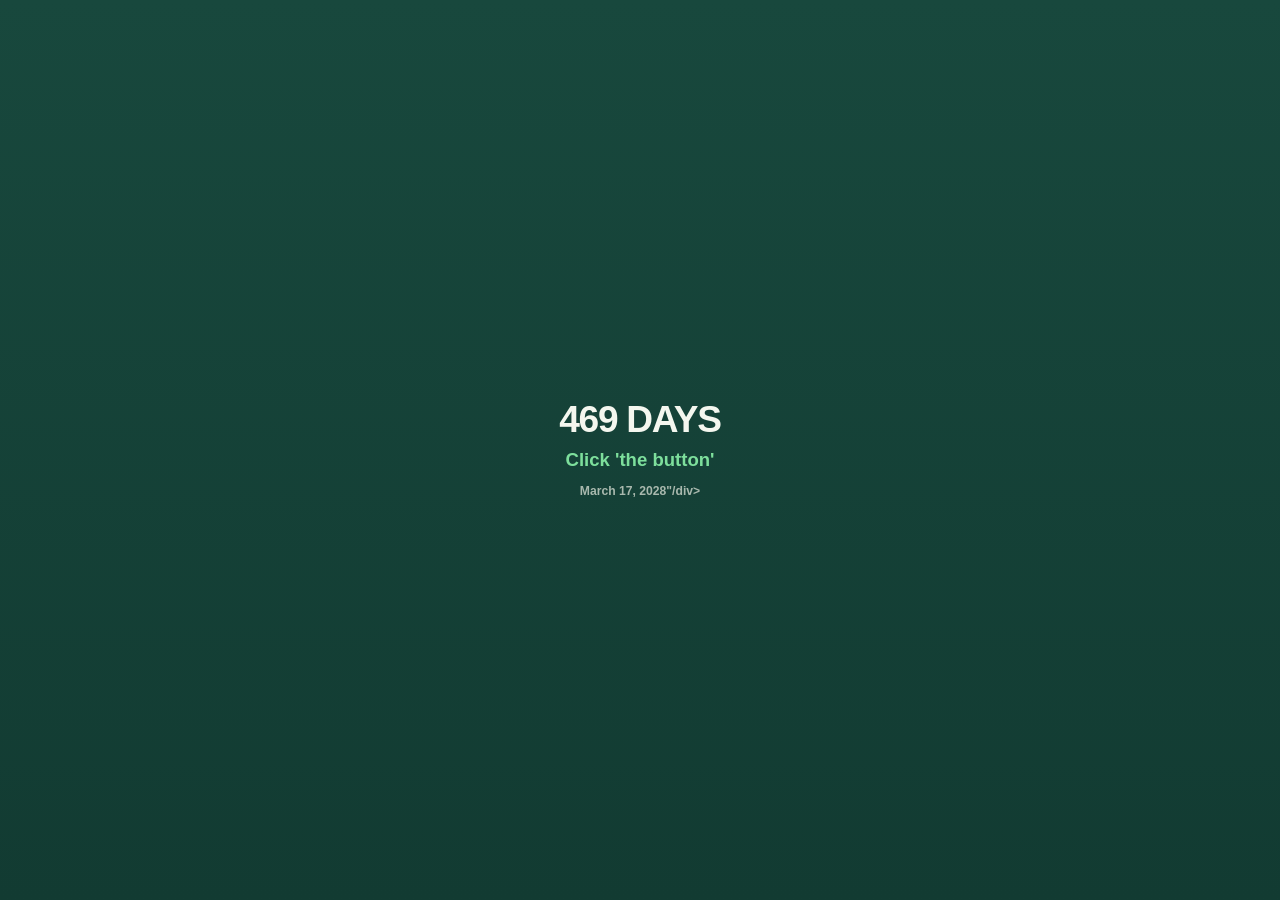
<file: tiles/eight.html>
<!DOCTYPE html>
<html lang="en">
<head>
  <meta charset="UTF-8" />
  <meta name="viewport" content="width=device-width, initial-scale=1.0" />
  <title>Magic Click</title>
  <link rel="stylesheet" href="../css/ryanos.css" />
</head>
<body class="tile-page">
  <section class="tile simple-tile">
    <div class="tile-hero" id="clickerCountdown">---</div>
    <div class="tile-status"> Click 'the button' </div>
    <div class="tile-note">March 17, 2028"/div>
  </section>
  <script>
  const christmasDate = new Date("2028-03-17T00:00:00");

  function updateclickerCountdown() {
    const now = new Date();
    const millisecondsPerDay = 1000 * 60 * 60 * 24;
    const difference = christmasDate - now;
    const daysRemaining = Math.max(
      0,
      Math.ceil(difference / millisecondsPerDay)
    );

    document.getElementById("clickerCountdown").textContent =
      `${daysRemaining} DAYS`;
  }

  updateclickerCountdown();
  setInterval(updateclickerCountdown, 60 * 60 * 1000);
</script>
</body>
</html>
</file>
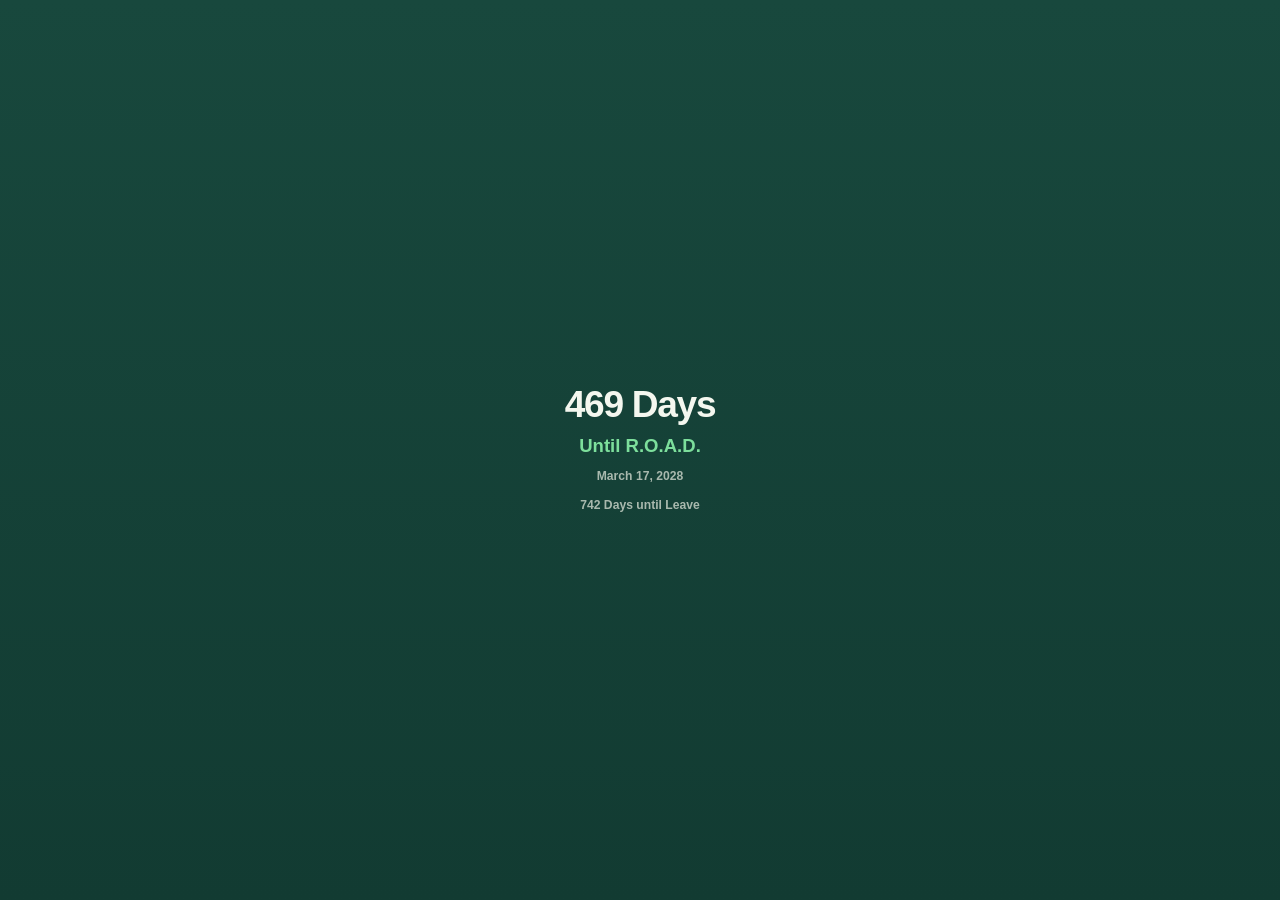
<file: tiles/retirement.html>
<!DOCTYPE html>
<html lang="en">
<head>
  <meta charset="UTF-8" />
  <meta name="viewport" content="width=device-width, initial-scale=1.0" />
  <title>Retirement</title>
  <link rel="stylesheet" href="../css/ryanos.css" />
</head>

<body class="tile-page">
  <section class="tile simple-tile">

    <!-- Primary Countdown -->
    <div class="tile-hero" id="retirementCountdown">---</div>

    <div class="tile-status">
      Until R.O.A.D.
    </div>

    <div class="tile-note">
      March 17, 2028
    </div>

    <!-- Secondary Countdown -->
    <div class="tile-note" id="secondaryCountdown">
      ---
    </div>

  </section>

  <script>

    // ==========================================================
    // RYANOS RETIREMENT TILE
    //
    // Edit ONLY the dates below.
    // Everything else updates automatically.
    // ==========================================================

    // Primary countdown (large number)
    // <-- Change this date to your main retirement milestone.
    const retirementDate = new Date("2028-03-17T00:00:00");

    // Secondary countdown (small number)
    // <-- Change this to any date you want.
    const secondaryDate = new Date("2028-12-15T00:00:00");



    // ==========================================================
    // No edits below this line are normally necessary.
    // ==========================================================

    function daysUntil(targetDate) {
      const now = new Date();
      const millisecondsPerDay = 1000 * 60 * 60 * 24;

      return Math.max(
        0,
        Math.ceil((targetDate - now) / millisecondsPerDay)
      );
    }

    function updateCountdowns() {

      // Large countdown
      document.getElementById("retirementCountdown").textContent =
        `${daysUntil(retirementDate)} Days`;

      // Small countdown
      document.getElementById("secondaryCountdown").textContent =
        `${daysUntil(secondaryDate)} Days until Leave`;

    }

    // Run immediately
    updateCountdowns();

    // Update once every hour
    setInterval(updateCountdowns, 60 * 60 * 1000);

  </script>

</body>
</html>
</file>
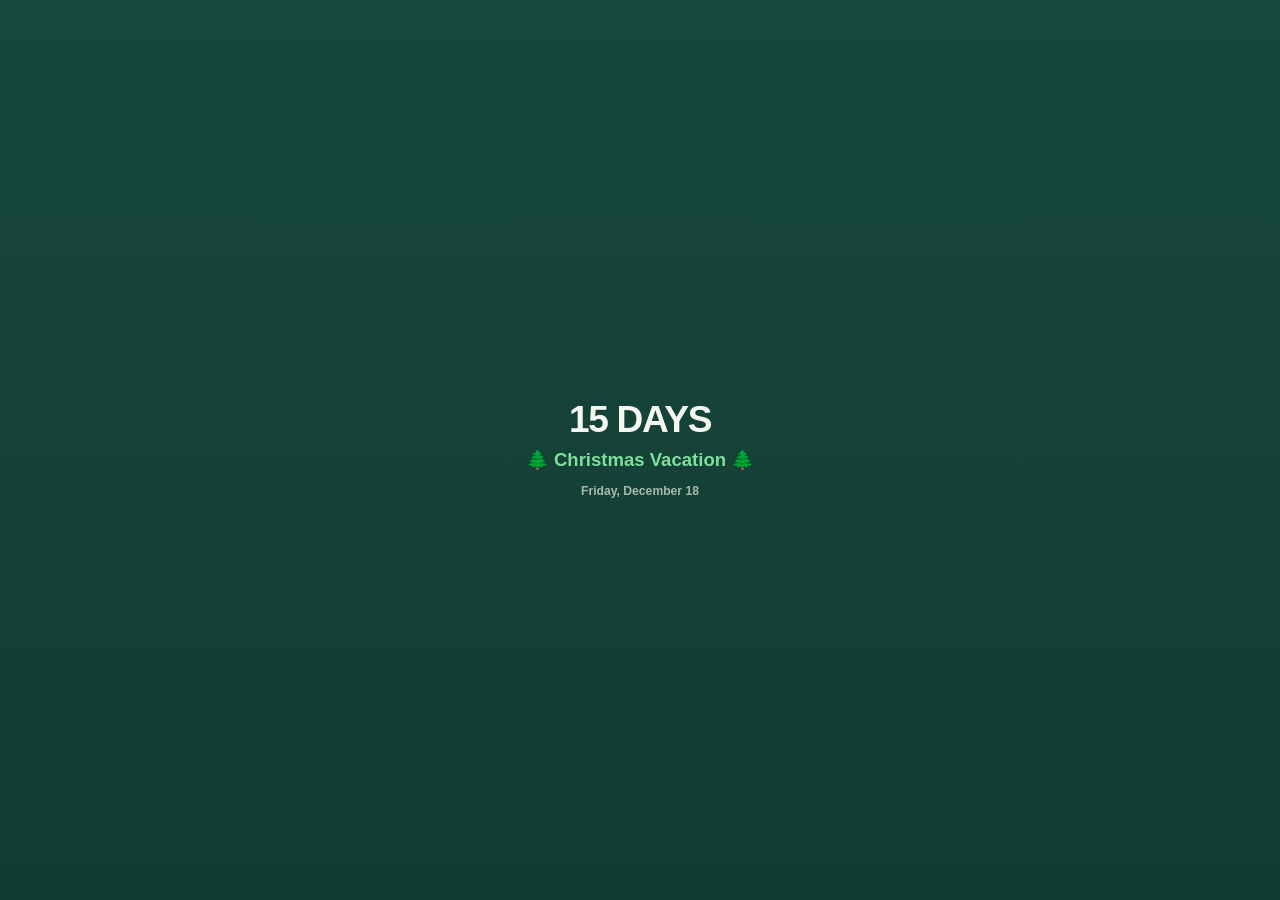
<file: tiles/seven.html>
<!DOCTYPE html>
<html lang="en">
<head>
  <meta charset="UTF-8" />
  <meta name="viewport" content="width=device-width, initial-scale=1.0" />
  <title>Christmas</title>
  <link rel="stylesheet" href="../css/ryanos.css" />
</head>
<body class="tile-page">
  <section class="tile simple-tile">
    <div class="tile-hero" id="christmasCountdown">---</div>
    <div class="tile-status">🌲 Christmas Vacation 🌲</div>
    <div class="tile-note">Friday, December 18</div>
  </section>
  <script>
  const christmasDate = new Date("2026-12-19T00:00:00");

  function updateChristmasCountdown() {
    const now = new Date();
    const millisecondsPerDay = 1000 * 60 * 60 * 24;
    const difference = christmasDate - now;
    const daysRemaining = Math.max(
      0,
      Math.ceil(difference / millisecondsPerDay)
    );

    document.getElementById("christmasCountdown").textContent =
      `${daysRemaining} DAYS`;
  }

  updateChristmasCountdown();
  setInterval(updateChristmasCountdown, 60 * 60 * 1000);
</script>
</body>
</html>
</file>
<file: css/ryanos.css>
:root {
  --bg: #071f1a;
  --bg-dark: #041512;
  --tile: #123b32;
  --tile-2: #18483d;
  --tile-3: #0f332c;
  --accent: #7ddf9c;
  --gold: #e7c76f;
  --text: #f4f7ef;
  --muted: #a9b9ae;
  --line: rgba(244, 247, 239, 0.14);
  --shadow: rgba(0, 0, 0, 0.28);
  --error: #ffb4a8;
}

/* ---------- Typography Normalization ---------- */
* { box-sizing: border-box; }
html { -webkit-text-size-adjust: 100%; }
body {
  text-rendering: optimizeLegibility;
  -webkit-font-smoothing: antialiased;
  -moz-osx-font-smoothing: grayscale;
}

/* ---------- Page Foundation ---------- */
html,
body {
  width: 100%;
  min-height: 100%;
  margin: 0;
}

body {
  background-color: #5C4033;
  color: var(--text);
  font-family: -apple-system, BlinkMacSystemFont, "Segoe UI", sans-serif;
}

  background-size: cover;
  background-position: center;
  background-repeat: no-repeat;
  background-attachment: fixed;
  color: var(--text);
  font-family: -apple-system, BlinkMacSystemFont, "Segoe UI", sans-serif;
}

/* ---------- Main Dashboard Frame ---------- */
.dashboard-shell {
  width: 100vw;
  height: 100dvh;
  padding: clamp(10px, 1.35vw, 26px);
  display: grid;
  grid-template-rows: auto minmax(0, 1fr) auto;
  gap: clamp(8px, 1vw, 18px);
  overflow: hidden;
}

.ryanos-header {
  text-align: center;
  line-height: 1;
}

.day {
  font-size: clamp(1.25rem, 2.1vw, 2.6rem);
  font-weight: 850;
  letter-spacing: -0.025em;
}

.date {
  margin-top: 0.22rem;
  font-size: clamp(0.85rem, 1.1vw, 1.35rem);
  font-weight: 750;
  color: var(--muted);
}

.main-time {
  margin-top: 0.35rem;
  font-size: clamp(3rem, 5.25vw, 5.9rem);
  font-weight: 900;
  color: var(--gold);
  letter-spacing: 0.005em;
  font-variant-numeric: tabular-nums;
  font-kerning: normal;
}

.tile-grid-main {
  min-height: 0;
  display: grid;
  gap: clamp(8px, 1vw, 18px);
}

.tile-slot {
  min-width: 0;
  min-height: 0;
  overflow: hidden;
  border-radius: clamp(18px, 1.6vw, 30px);
  box-shadow: 0 18px 46px var(--shadow);
  border: 1px solid var(--line);
  background: linear-gradient(180deg, var(--tile-2), var(--tile));
}

.tile-slot iframe {
  width: 100%;
  height: 100%;
  border: 0;
  display: block;
  background: transparent;
}

/* ---------- Automatic Dashboard Layouts ---------- */
.tile-grid-main.tile-count-1 {
  grid-template-columns: minmax(0, 1fr);
  grid-template-rows: minmax(0, 1fr);
}

.tile-grid-main.tile-count-2 {
  grid-template-columns: repeat(2, minmax(0, 1fr));
  grid-template-rows: minmax(0, 1fr);
}

.tile-grid-main.tile-count-3 {
  grid-template-columns: repeat(3, minmax(0, 1fr));
  grid-template-rows: minmax(0, 1fr);
}

.tile-grid-main.tile-count-4 {
  grid-template-columns: repeat(2, minmax(0, 1fr));
  grid-template-rows: repeat(2, minmax(0, 1fr));
}

.tile-grid-main.tile-count-5,
.tile-grid-main.tile-count-6 {
  grid-template-columns: repeat(3, minmax(0, 1fr));
  grid-template-rows: repeat(2, minmax(0, 1fr));
}

.tile-grid-main.tile-count-7,
.tile-grid-main.tile-count-8,
.tile-grid-main.tile-count-9 {
  grid-template-columns: repeat(3, minmax(0, 1fr));
  grid-template-rows: repeat(3, minmax(0, 1fr));
}

.ryanos-footer {
  min-height: 0;
  font-size: clamp(0.62rem, 0.75vw, 0.9rem);
  font-weight: 750;
  color: var(--muted);
  text-align: center;
  letter-spacing: 0.08em;
}

/* ---------- Individual Tile Pages ---------- */
body.tile-page {
  width: 100vw;
  height: 100dvh;
  overflow: hidden;
  background: linear-gradient(180deg, var(--tile-2), var(--tile));
}

.tile {
  width: 100%;
  height: 100dvh;
  min-height: 0;
  overflow: hidden;
  background: linear-gradient(180deg, var(--tile-2), var(--tile));
  color: var(--text);
  display: flex;
  flex-direction: column;
  align-items: center;
  text-align: center;
}

.tile-page .tile {
  border-radius: 0;
}

.tile-header {
  width: 100%;
  padding: clamp(9px, 1vw, 18px) clamp(13px, 1.45vw, 26px);
  border-bottom: 1px solid var(--line);
  display: flex;
  justify-content: space-between;
  align-items: flex-start;
  gap: 10px;
}

.location-block {
  min-width: 0;
  text-align: left;
}

.location-main {
  font-size: clamp(0.95rem, 1.35vw, 1.75rem);
  font-weight: 900;
  color: var(--text);
  letter-spacing: -0.025em;
  white-space: nowrap;
  overflow: hidden;
  text-overflow: ellipsis;
}

.location-sub {
  margin-top: 2px;
  font-size: clamp(0.65rem, 0.8vw, 1rem);
  font-weight: 700;
  color: var(--muted);
  white-space: nowrap;
  overflow: hidden;
  text-overflow: ellipsis;
}

.local-time {
  font-size: clamp(0.82rem, 1vw, 1.3rem);
  font-weight: 900;
  color: var(--gold);
  white-space: nowrap;
  font-variant-numeric: tabular-nums;
}

.weather-body {
  width: 100%;
  flex: 1;
  min-height: 0;
  padding: clamp(7px, 0.85vw, 16px) clamp(13px, 1.45vw, 26px);
  display: grid;
  grid-template-rows: auto auto auto minmax(0, auto) auto;
  align-items: center;
  justify-items: center;
}

.main-weather {
  display: flex;
  justify-content: center;
  align-items: center;
  gap: clamp(10px, 1.1vw, 22px);
  margin-bottom: clamp(2px, 0.35vw, 8px);
  min-width: 0;
}

.icon {
  font-size: clamp(1.7rem, 3.5vw, 4.4rem);
  line-height: 1;
  flex: 0 0 auto;
}

.temp {
  font-size: clamp(2.55rem, 4.9vw, 6rem);
  font-weight: 900;
  letter-spacing: 0.015em;
  font-variant-numeric: tabular-nums;
  line-height: 0.85;
  white-space: nowrap;
}

.degree {
  font-size: 0.45em;
  color: var(--accent);
  vertical-align: top;
  margin-left: 0.03em;
}

.condition {
  max-width: 94%;
  font-size: clamp(0.85rem, 1.22vw, 1.55rem);
  font-weight: 900;
  color: var(--text);
  line-height: 1.02;
  margin-bottom: clamp(2px, 0.3vw, 6px);
}

.feels {
  font-size: clamp(0.78rem, 0.95vw, 1.2rem);
  font-weight: 750;
  color: var(--muted);
  margin-bottom: clamp(6px, 0.75vw, 13px);
}

.detail-area {
  width: 100%;
  display: grid;
  grid-template-columns: 1fr 1fr;
  gap: clamp(6px, 0.85vw, 12px);
  border-top: 1px solid var(--line);
  padding-top: clamp(6px, 0.65vw, 12px);
}

.detail-box {
  min-width: 0;
  display: flex;
  flex-direction: column;
  align-items: center;
  justify-content: center;
}

.detail-label {
  font-size: clamp(0.58rem, 0.68vw, 0.82rem);
  font-weight: 850;
  letter-spacing: 0.17em;
  text-transform: uppercase;
  color: var(--muted);
  margin-bottom: clamp(2px, 0.3vw, 5px);
}

.detail-value {
  font-size: clamp(0.85rem, 1.1vw, 1.38rem);
  font-weight: 900;
  color: var(--text);
  white-space: nowrap;
}

.tomorrow { color: var(--accent); }

.error {
  margin-top: 6px;
  color: var(--error);
  font-size: clamp(0.65rem, 0.75vw, 0.9rem);
  font-weight: 700;
}

.simple-tile {
  justify-content: center;
  padding: clamp(14px, 1.7vw, 34px);
  gap: clamp(8px, 1vw, 16px);
}

.tile-label {
  font-size: clamp(0.7rem, 0.85vw, 1.05rem);
  font-weight: 900;
  letter-spacing: 0.22em;
  text-transform: uppercase;
  color: var(--muted);
}

.tile-hero {
  font-size: clamp(1.8rem, 2.9vw, 3.6rem);
  font-weight: 900;
  color: var(--text);
  letter-spacing: -0.035em;
  line-height: 1;
  font-variant-numeric: tabular-nums;
}

.tile-status {
  font-size: clamp(1rem, 1.45vw, 1.8rem);
  font-weight: 900;
  color: var(--accent);
  line-height: 1.1;
}

.tile-note {
  font-size: clamp(0.76rem, 0.9vw, 1.15rem);
  font-weight: 700;
  color: var(--muted);
  max-width: 36ch;
  line-height: 1.3;
}

.chester-title {
  font-size: clamp(0.95rem, 1.35vw, 1.7rem);
  font-weight: 900;
  color: var(--text);
  letter-spacing: 0.07em;
  line-height: 1.1;
}

.chester-age {
  font-size: clamp(1.15rem, 1.75vw, 2.35rem);
  font-weight: 900;
  color: var(--text);
  line-height: 1.1;
}

.chester-human-age {
  font-size: clamp(1rem, 1.45vw, 1.85rem);
  font-weight: 900;
  color: var(--accent);
  line-height: 1.1;
}

/* ---------- Smaller Screens ---------- */
@media (max-width: 1050px) {
  .dashboard-shell {
    height: auto;
    min-height: 100dvh;
    overflow: auto;
  }

  .tile-grid-main,
  .tile-grid-main.tile-count-1,
  .tile-grid-main.tile-count-2,
  .tile-grid-main.tile-count-3,
  .tile-grid-main.tile-count-4,
  .tile-grid-main.tile-count-5,
  .tile-grid-main.tile-count-6,
  .tile-grid-main.tile-count-7,
  .tile-grid-main.tile-count-8,
  .tile-grid-main.tile-count-9 {
    grid-template-columns: repeat(2, minmax(0, 1fr));
    grid-auto-rows: minmax(260px, 34vh);
  }
}

@media (max-width: 680px) {
  .dashboard-shell {
    padding: 14px;
    gap: 14px;
  }

  .tile-grid-main,
  .tile-grid-main.tile-count-1,
  .tile-grid-main.tile-count-2,
  .tile-grid-main.tile-count-3,
  .tile-grid-main.tile-count-4,
  .tile-grid-main.tile-count-5,
  .tile-grid-main.tile-count-6,
  .tile-grid-main.tile-count-7,
  .tile-grid-main.tile-count-8,
  .tile-grid-main.tile-count-9 {
    grid-template-columns: 1fr;
    grid-auto-rows: minmax(280px, auto);
  }
}

@media (max-height: 760px) and (min-width: 1000px) {
  .dashboard-shell {
    padding: 10px 18px;
    gap: 8px;
  }

  .main-time {
    font-size: clamp(2.5rem, 4.5vw, 4.8rem);
    margin-top: 0.25rem;
  }

  .day { font-size: clamp(1.1rem, 1.9vw, 2rem); }
  .date { font-size: clamp(0.75rem, 1vw, 1.1rem); }
  .ryanos-footer { font-size: 0.65rem; }
}

/* ---------- Balanced large-screen layouts for non-3/6/9 counts ---------- */
@media (min-width: 1051px) {
  .tile-grid-main.tile-count-5 {
    grid-template-columns: repeat(6, minmax(0, 1fr));
    grid-template-rows: repeat(2, minmax(0, 1fr));
  }
  .tile-grid-main.tile-count-5 .tile-slot { grid-column: span 2; }
  .tile-grid-main.tile-count-5 .tile-slot:nth-child(4),
  .tile-grid-main.tile-count-5 .tile-slot:nth-child(5) { grid-column: span 3; }

  .tile-grid-main.tile-count-7 {
    grid-template-columns: repeat(6, minmax(0, 1fr));
    grid-template-rows: repeat(3, minmax(0, 1fr));
  }
  .tile-grid-main.tile-count-7 .tile-slot { grid-column: span 2; }
  .tile-grid-main.tile-count-7 .tile-slot:nth-child(7) { grid-column: 1 / -1; }

  .tile-grid-main.tile-count-8 {
    grid-template-columns: repeat(6, minmax(0, 1fr));
    grid-template-rows: repeat(3, minmax(0, 1fr));
  }
  .tile-grid-main.tile-count-8 .tile-slot { grid-column: span 2; }
  .tile-grid-main.tile-count-8 .tile-slot:nth-child(7),
  .tile-grid-main.tile-count-8 .tile-slot:nth-child(8) { grid-column: span 3; }
}

.tile-slot > .tile {
  height: 100%;
}

@media (max-width: 1050px) {
  .tile-slot { grid-column: auto !important; }
}
</file>
